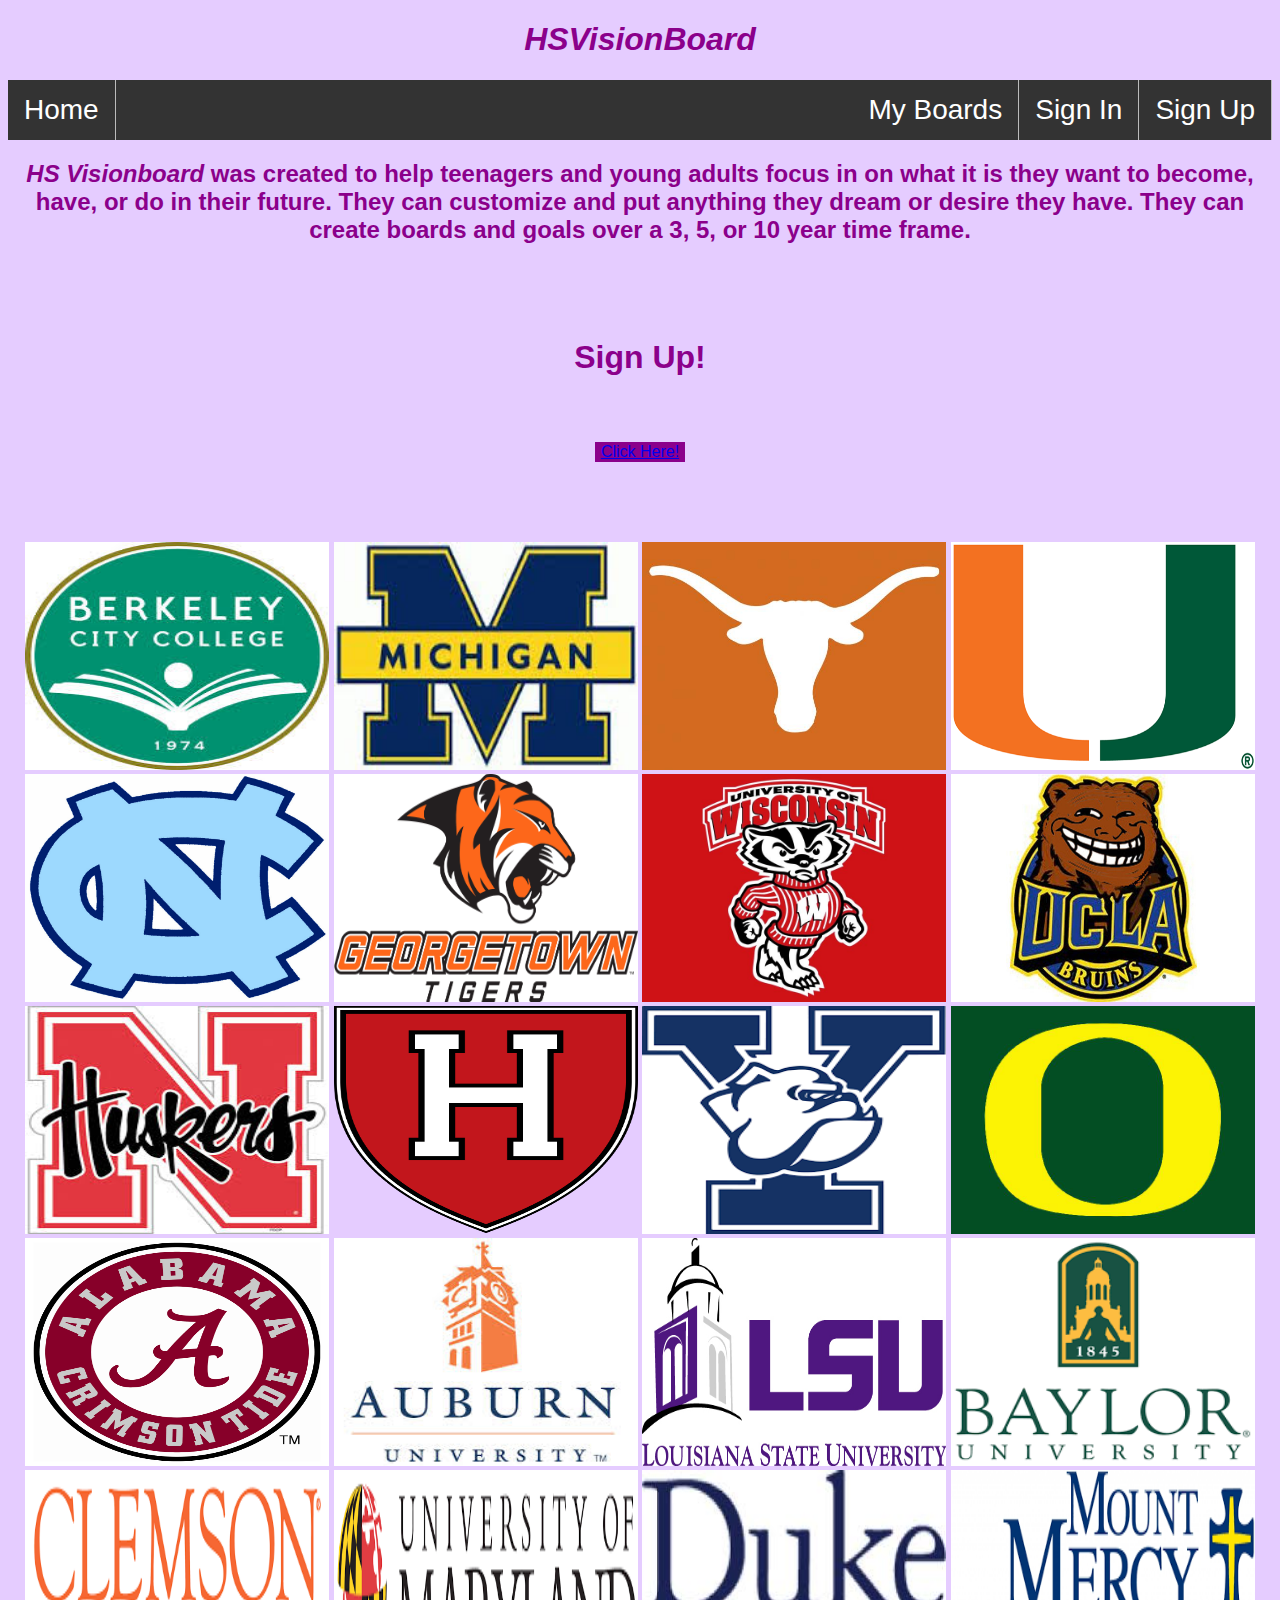
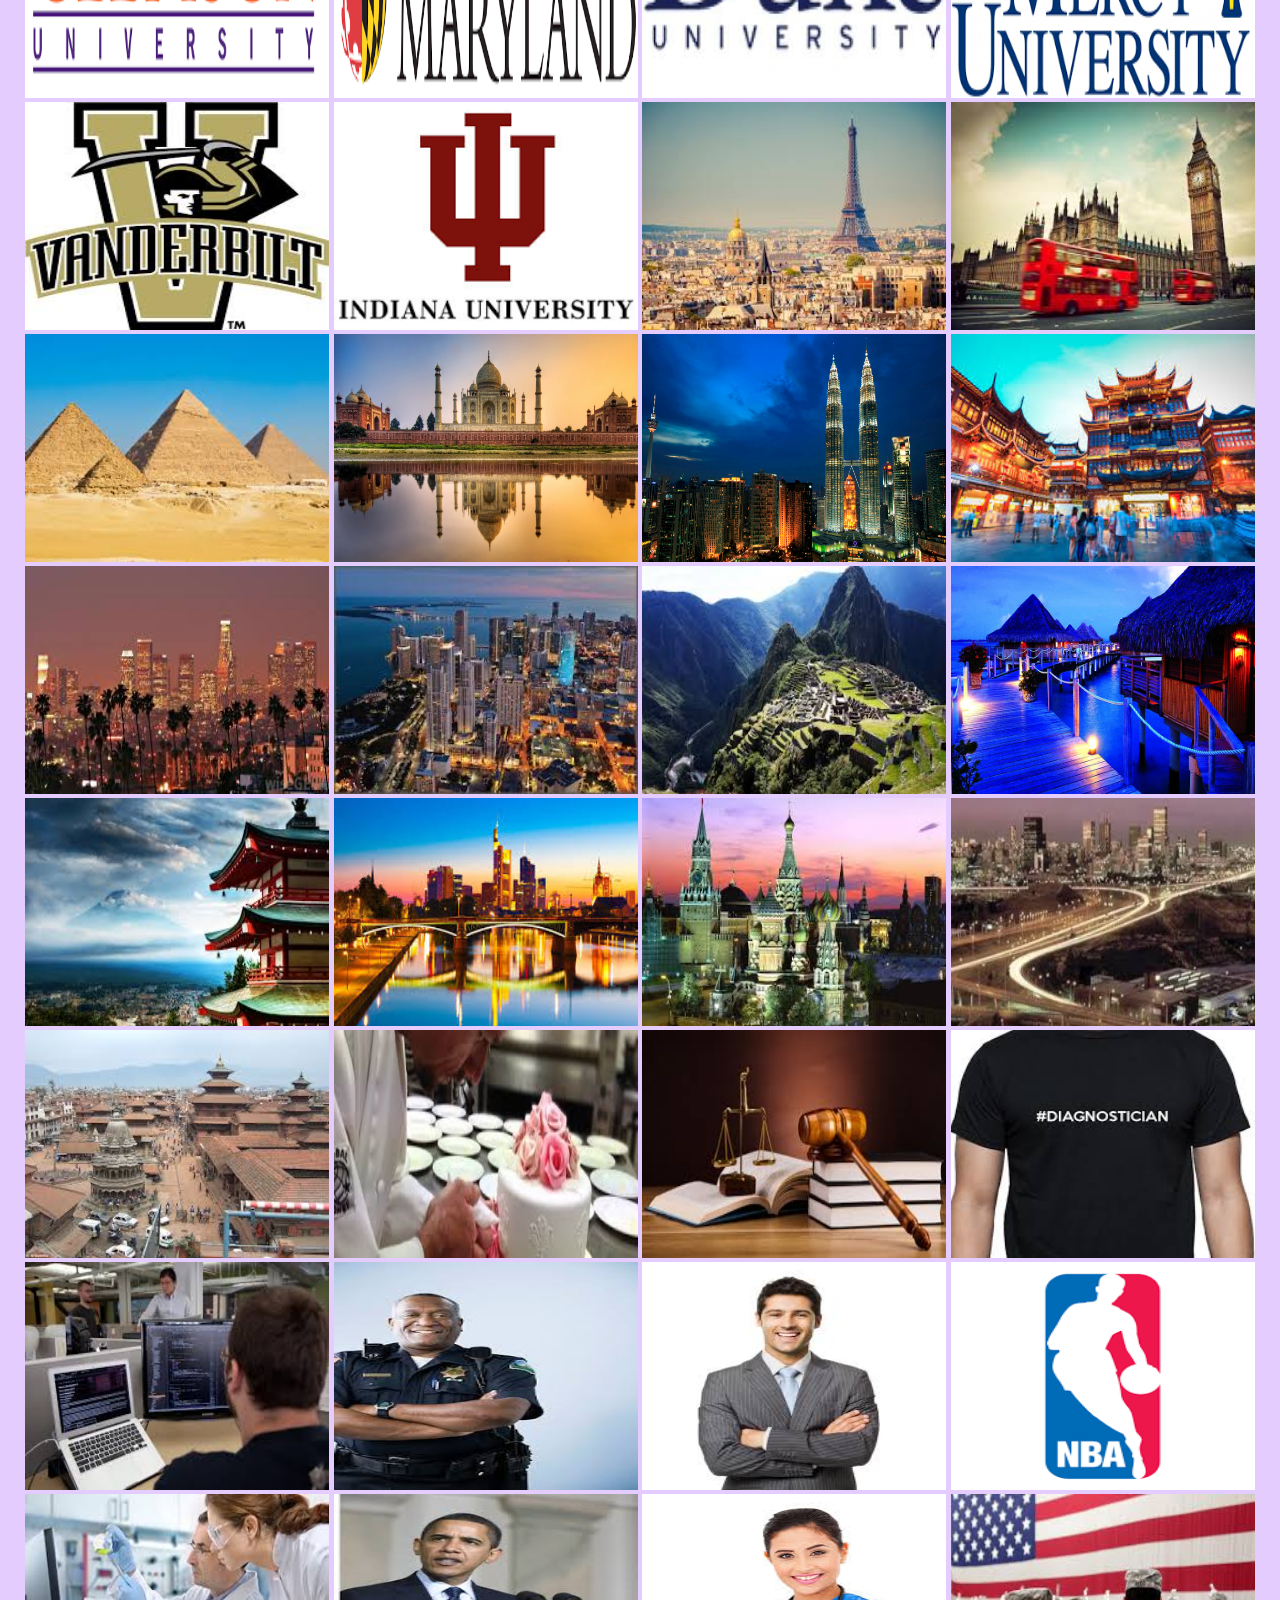
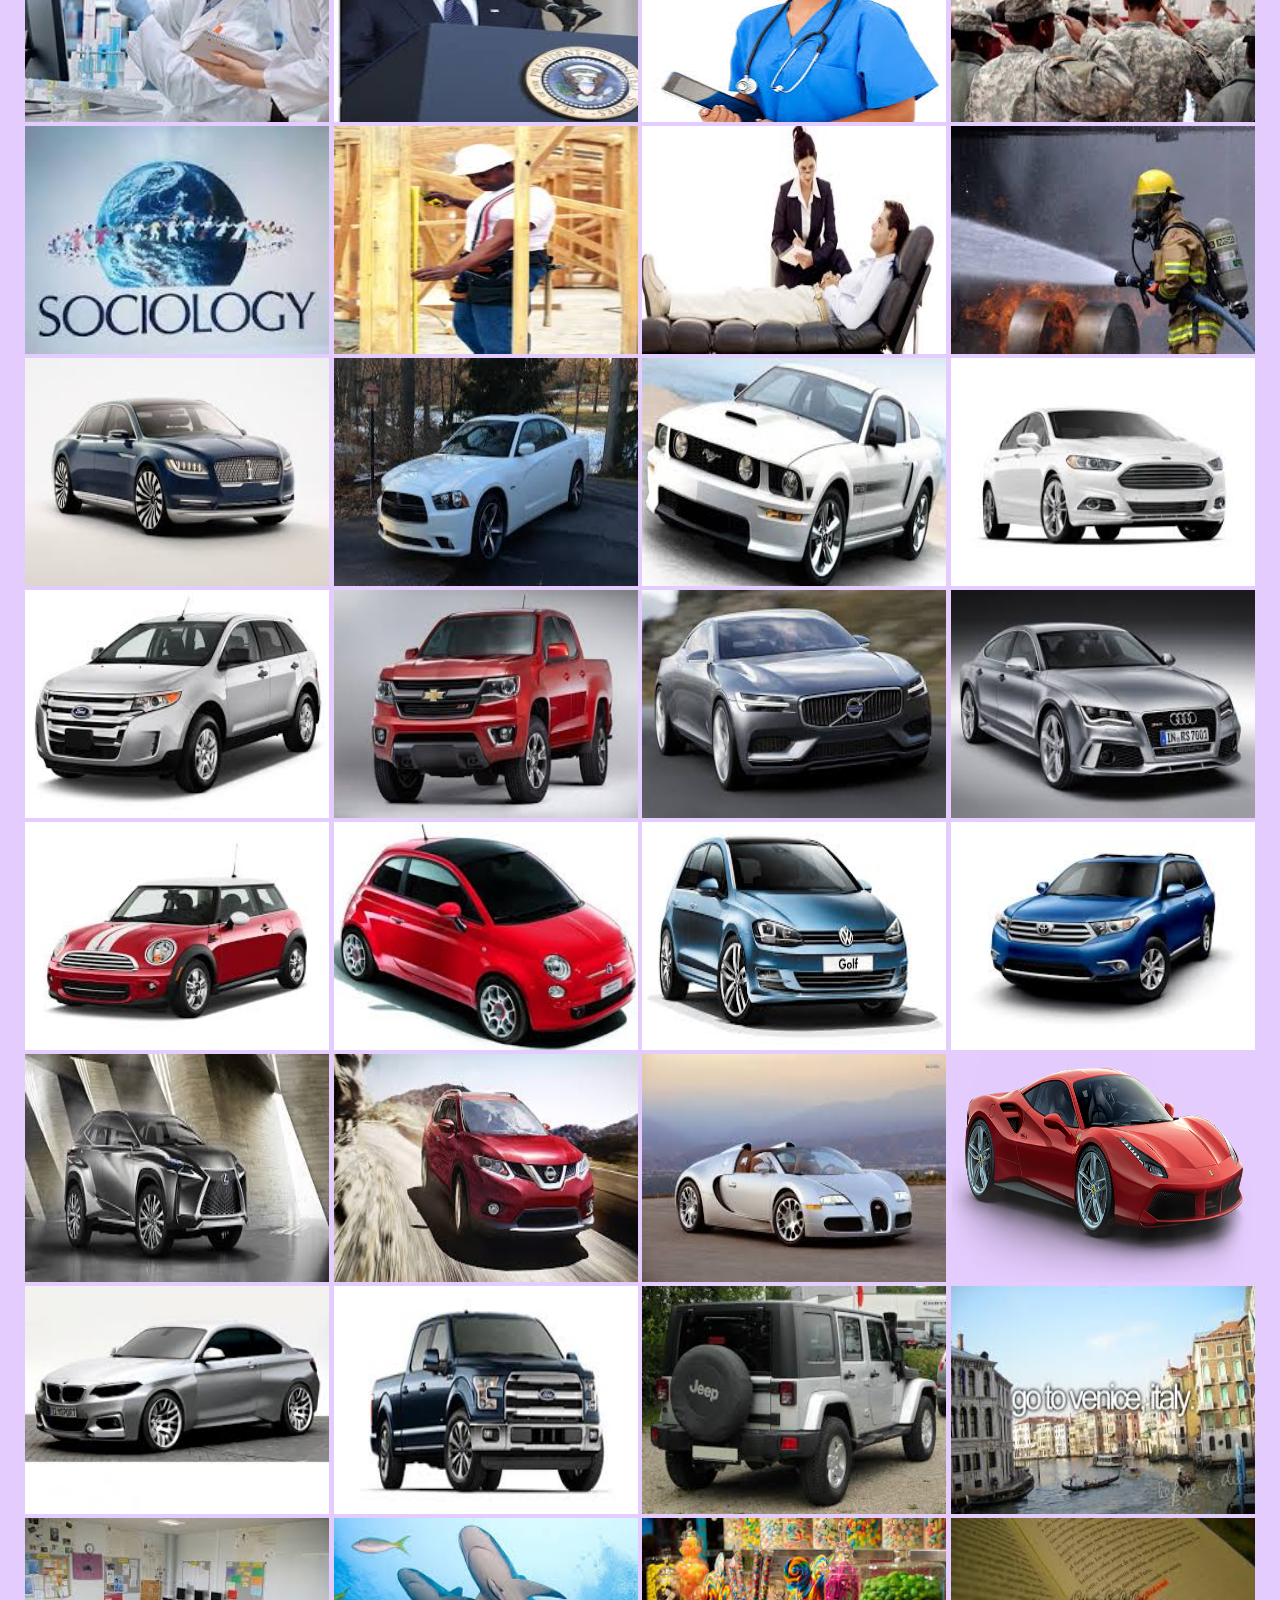
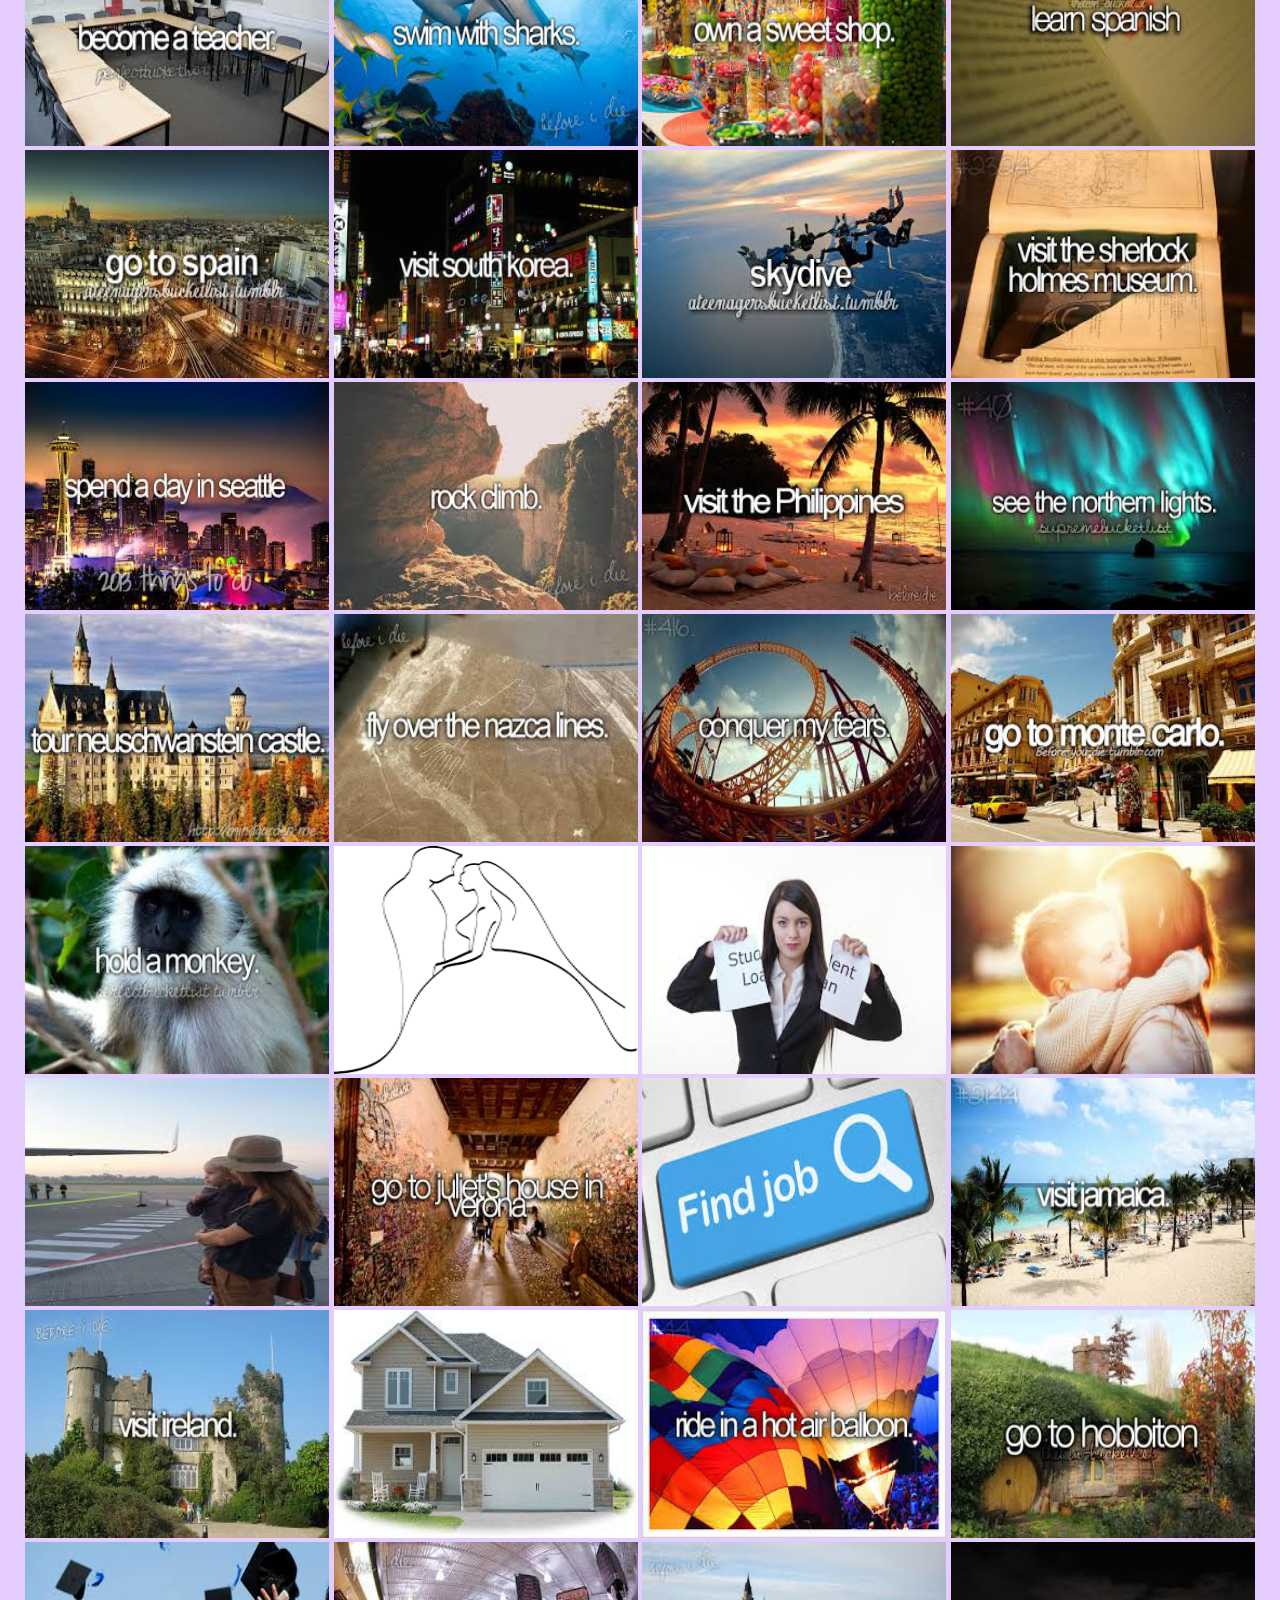
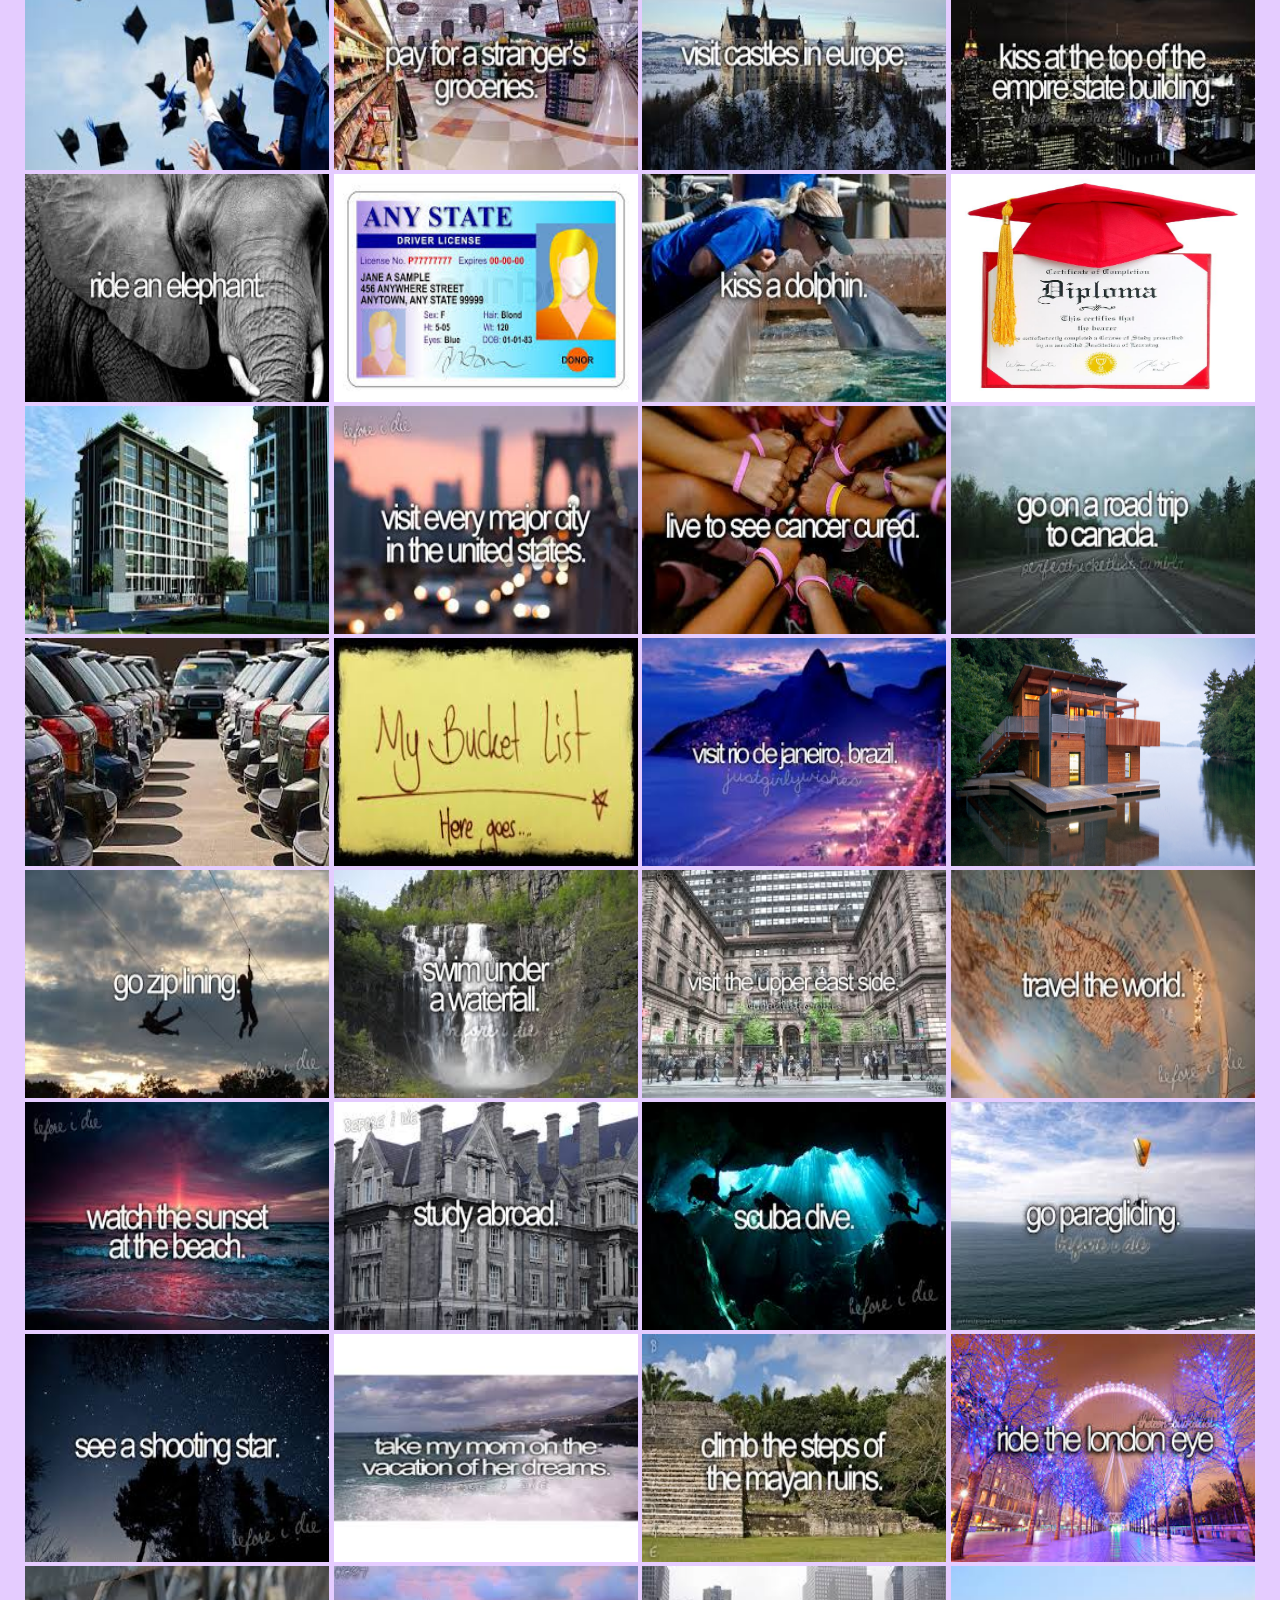
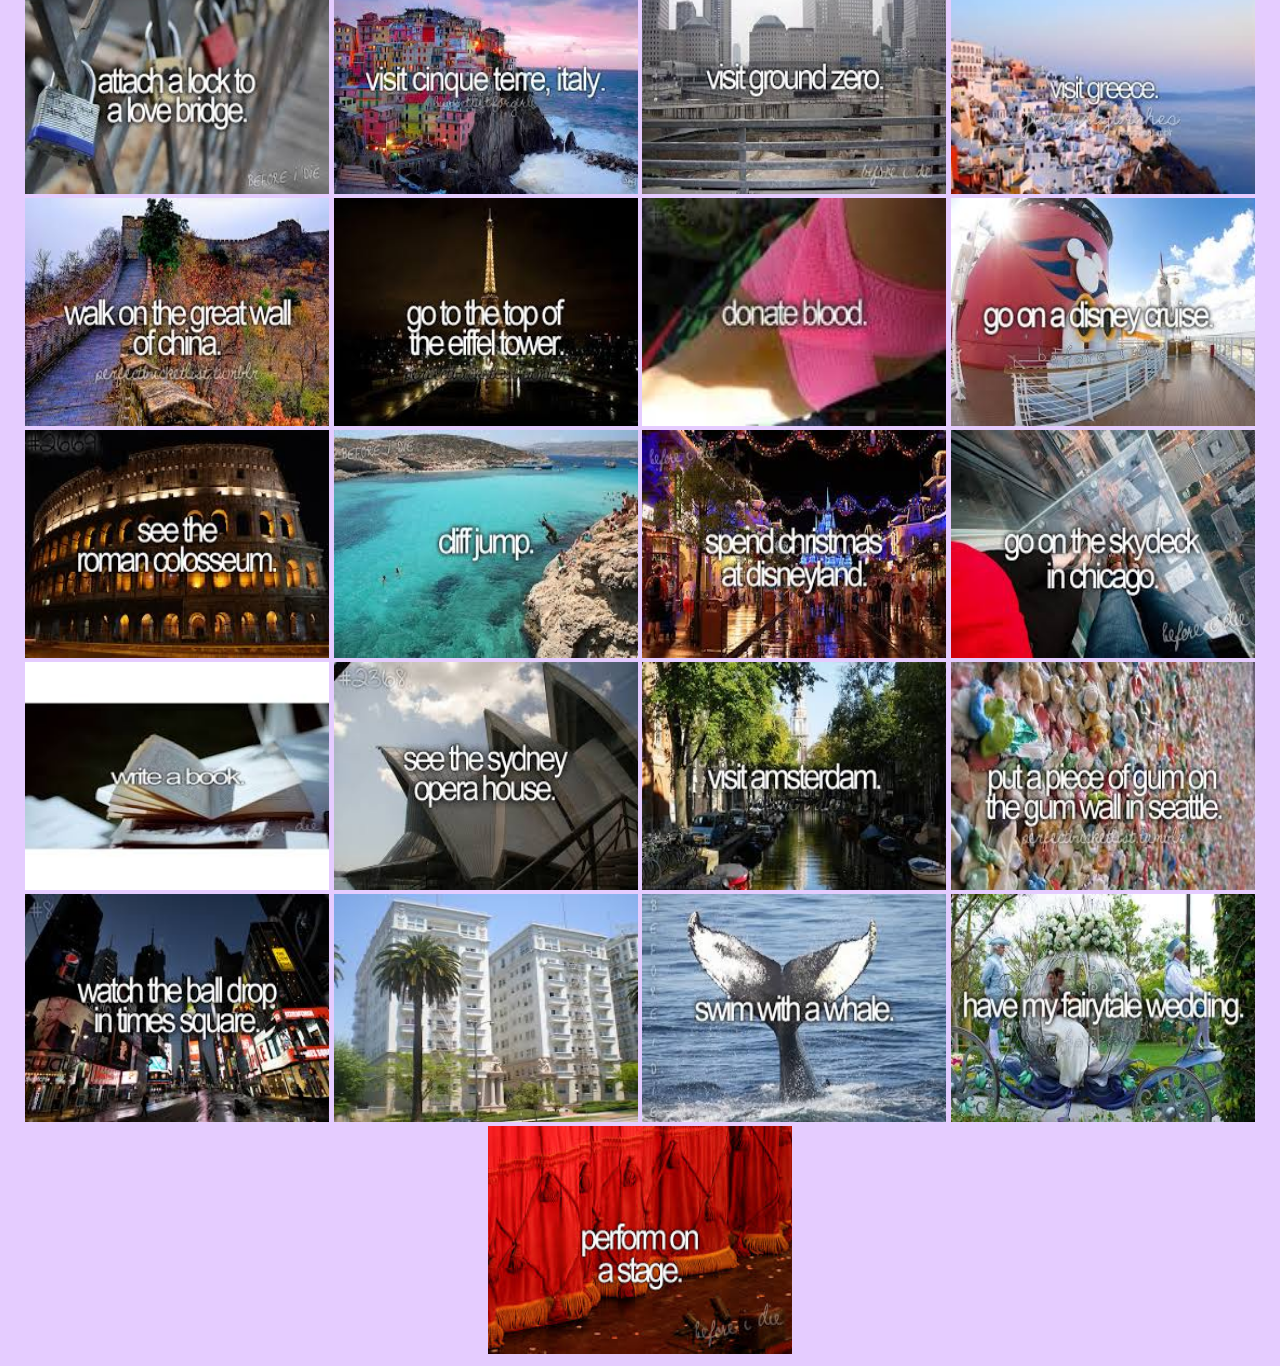
<file: index.html>
<!DOCTYPE html>
<html>
    <head>
        <title> HSvision
        </title>
        <meta name= "viewport" content= "width=device-width, initial-scale=1.0"> 
        <link rel="stylesheet" type="text/css" href="Fp.css">
        <h1> <i>HSVisionBoard</i> </h1>
    </head>
    <body> 
        <ul>
            <li> <a class= "active" href="index.html"> Home </a></li>
            <ul style= "float:right;list-style-type:none;">
            <li> <a class="active" href= "myboards.html"> My Boards </a></li>
            <li> <a class="active" href= "signin.html"> Sign In</a></li>
            <li> <a class="active" href= "signup.html"> Sign Up </a></li>
            </ul>    
        </ul>
        <h2> <i> HS Visionboard </i> was created to help teenagers and young adults focus in on what it is they want to become, have, or do in their future. They can customize and put anything they dream or desire they have. They can create boards and goals over a 3, 5, or 10 year time frame.  </h2>
        <br><br><br>
        <h1 id="#signup"> Sign Up! </h1>
        <br><br>
        <center><button class="button"> <a class="active" href="signup.html">Click Here!</a>                </button>
        <br><br><br><br><br>
        
        <img src="berkeley.jpg" alt= "Berkeley college" style= "width: 304px; height: 228px;">
        <img src="michigan.jpg" alt= "Michigan college" style= "width: 304px; height: 228px;">
        <img src="texas.jpg" alt= "Texas college" style= "width: 304px; height: 228px;">
        <img src="organ.png" alt= "Orgen  college" style= "width: 304px; height: 228px;">                   <img src="NClogo.jpg" alt= "North Carolina college" style= "width: 304px; height: 228px;">
        <img src="georgetown.jpg" alt= "Georgetown college" style= "width: 304px; height: 228px;">         <img src="wisconsin.jpg" alt= "Wisconsin college" style= "width: 304px; height: 228px;">
        <img src="ucla.jpg" alt= "UCLA college" style= "width: 304px; height: 228px;">
        <img src="Nebraska.jpg" alt= "Nebraska college" style= "width: 304px; height: 228px;">
        <img src="Harvard.png" alt= " Harvard college" style= "width: 304px; height: 228px;">
        <img src="yale.png" alt= "Yale college" style= "width: 304px; height: 228px;">
        <img src="oregon.jpg" alt= "Oregon college" style= "width: 304px; height: 228px;">
        <img src="Alabama-Logo.jpg" alt= "Alabama college" style= "width: 304px; height: 228px;">
        <img src="auburn.jpg" alt= "Auburn college" style= "width: 304px; height: 228px;">
        <img src="lsu.jpg" alt= "Louisiana State college" style= "width: 304px; height: 228px;">
        <img src="baylor.png" alt= "Baylor college" style= "width: 304px; height: 228px;">
        <img src="clemson.png" alt= "clemson college" style= "width: 304px; height: 228px;">
        <img src="maryland.png" alt= "Maryland college" style= "width: 304px; height: 228px;">
        <img src="duke.jpg" alt= "Duke college" style= "width: 304px; height: 228px;">
        <img src="mmu.png" alt= "Mount Mercy college" style= "width: 304px; height: 228px;">
        <img src="vanderbilt.jpg" alt= "Vanderbilt college" style= "width: 304px; height: 228px;">
        <img src="indiana.png" alt= "Indiana college" style= "width: 304px; height: 228px;">
        <img src="Paris.jpg" alt= "Paris" style= "width: 304px; height: 228px;">
        <img src="london.jpg" alt= "London" style= "width: 304px; height: 228px;">
        <img src="egypt.jpg" alt= "egypt" style= "width: 304px; height: 228px;">
        <img src="india.jpg" alt= "India" style= "width: 304px; height: 228px;">
        <img src="malaysia.jpg" alt= "Malaysia" style= "width: 304px; height: 228px;">
        <img src="chin.jpg" alt= "China" style= "width: 304px; height: 228px;">
        <img src="la.jpg" alt= "Los Angeles, California" style= "width: 304px; height: 228px;">
        <img src="miami.jpg" alt= "Miami, Florida" style= "width: 304px; height: 228px;">
        <img src="machu%20picchu.jpg" alt= "Macchu Picchu, Peru" style= "width: 304px; height:             228px;">
        <img src="borabora.jpg" alt= "Bora Bora island" style= "width: 304px; height: 228px;">
        <img src="japan.jpg" alt= "Japan" style= "width: 304px; height: 228px;">
        <img src="germany.jpg" alt= "Germany" style= "width: 304px; height: 228px;">
        <img src="Russia.jpg" alt= "Russia" style= "width: 304px; height: 228px;">
        <img src="South%20Africa.jpg" alt= "South Africa" style= "width: 304px; height: 228px;">
        <img src="nepal.jpg" alt= "Nepal" style= "width: 304px; height: 228px;">
        <img src="pastry%20chef.jpg" alt= "Pastry Chef" style= "width: 304px; height: 228px;">
        <img src="lawyer.jpg" alt= "Lawyer" style= "width: 304px; height: 228px;">
        <img src="diagnostician.jpg" alt= "Diagnostician" style= "width: 304px; height: 228px;">
        <img src="computer%20developer.jpg" alt= "Computer Developer" style= "width: 304px; height:         228px;">
        <img src="police%20officer.jpg" alt= "Police Officer" style= "width: 304px; height:                 228px;">
        <img src="buisnessman.jpg" alt= "Buisnessman" style= "width: 304px; height: 228px;">
        <img src="nba.png" alt= "NBA" style= "width: 304px; height: 228px;">
        <img src="chemist.jpg" alt= "Chemist" style= "width: 304px; height: 228px;">
        <img src="politician.jpg" alt= "politician" style= "width: 304px; height: 228px;">
        <img src="nurse.jpg" alt= "Nurse" style= "width: 304px; height: 228px;">
        <img src="military.jpg" alt= "Military" style= "width: 304px; height: 228px;">
        <img src="sociology.jpg" alt= "Sociologist" style= "width: 304px; height: 228px;">
        <img src="carpanter.jpg" alt= "carpanter" style= "width: 304px; height: 228px;">
        <img src="psychologist.jpg" alt= "psycologist" style= "width: 304px; height: 228px;">
        <img src="firefighter.jpg" alt= "Firefighter" style= "width: 304px; height: 228px;">
            <img src="lincoln.jpg" alt= "Lincoln" style= "width: 304px; height: 228px;">
        <img src="dodge.jpg" alt= "Dodge" style= "width: 304px; height: 228px;">
        <img src="mustang.jpg" alt= "Mustang" style= "width: 304px; height: 228px;">
        <img src="ford-sedan.jpg" alt= "Ford Sedan" style= "width: 304px; height: 228px;">                   <img src="ford-suv.jpg" alt= "Ford SUV" style= "width: 304px; height: 228px;">
        <img src="chevy.jpg" alt= "Chevrolet" style= "width: 304px; height: 228px;">      
        <img src="volvo.jpg" alt= "Volvo" style= "width: 304px; height: 228px;">
        <img src="audi.jpg" alt= "Audi" style= "width: 304px; height: 228px;">
        <img src="mini%20cooper.jpg" alt= "Mini Cooper" style= "width: 304px; height: 228px;">
        <img src="fiat.jpg" alt= "Fiat" style= "width: 304px; height: 228px;">
        <img src="volkswagon.jpg" alt= "Volkswagon" style= "width: 304px; height: 228px;">
        <img src="toyota.jpg" alt= "Toyota" style= "width: 304px; height: 228px;">
        <img src="lexus.jpg" alt= "Lexus" style= "width: 304px; height: 228px;">
        <img src="nissan.jpg" alt= "Nissan" style= "width: 304px; height: 228px;">
        <img src="bugatti.jpg" alt= "Bugatti" style= "width: 304px; height: 228px;">
        <img src="ferrari.png" alt= "Ferrari" style= "width: 304px; height: 228px;">
        <img src="bmw.jpg" alt= "BMW" style= "width: 304px; height: 228px;">
        <img src="f150.jpg" alt= "Ford F150" style= "width: 304px; height: 228px;">
        <img src="wrangler.jpg" alt= "Jeep Wrangler" style= "width: 304px; height: 228px;">
        <img src="venice.jpeg" alt= "Venice" style= "width: 304px; height: 228px;">       
        <img src="teacher.jpeg" alt= "Teacher" style= "width: 304px; height: 228px;">
        <img src="swimwithsharks.jpeg" alt= "Swim with Sharks" style= "width: 304px; height:                228px;">
        <img src="sweetshop.jpeg" alt= "Own a sweetshop" style= "width: 304px; height: 228px;">
        <img src="spanish.jpeg" alt= "Learn Spanish" style= "width: 304px; height: 228px;">                 <img src="spain.jpeg" alt= "Spain" style= "width: 304px; height: 228px;">
        <img src="south%20korea.jpeg" alt= "South Korea" style= "width: 304px; height: 228px;">             <img src="skydive.jpeg" alt= "skydive" style= "width: 304px; height: 228px;">
        <img src="sherlok%20holmes.jpeg" alt= "Sherlock Holmes" style= "width: 304px; height:               228px;">
        <img src="seattle.jpeg" alt= "Nebraska college" style= "width: 304px; height: 228px;">
        <img src="rockclimb.jpeg" alt= " Harvard college" style= "width: 304px; height: 228px;">
        <img src="philippines.jpeg" alt= "Yale college" style= "width: 304px; height: 228px;">
        <img src="northernlights.jpeg" alt= "Oregon college" style= "width: 304px; height: 228px;">
        <img src="neushwansein%20castle.jpeg" alt= "Alabama college" style= "width: 304px; height:          228px;">
        <img src="nazca%20lines.jpeg" alt= "Auburn college" style= "width: 304px; height: 228px;">
        <img src="myfears.jpeg" alt= "Louisiana State college" style= "width: 304px; height:                228px;">
        <img src="monte%20carlo.jpeg" alt= "Baylor college" style= "width: 304px; height: 228px;">
        <img src="monkey.jpeg" alt= "clemson college" style= "width: 304px; height: 228px;">
        <img src="marraige.png" alt= "Maryland college" style= "width: 304px; height: 228px;">
        <img src="loans.jpeg" alt= "Duke college" style= "width: 304px; height: 228px;">
        <img src="kids2.jpeg" alt= "Mount Mercy college" style= "width: 304px; height: 228px;">
        <img src="kids.jpeg" alt= "Vanderbilt college" style= "width: 304px; height: 228px;">
        <img src="juliets.jpeg" alt= "Indiana college" style= "width: 304px; height: 228px;">
        <img src="Job.jpeg" alt= "Paris" style= "width: 304px; height: 228px;">
        <img src="jamaica.jpeg" alt= "London" style= "width: 304px; height: 228px;">
        <img src="ireland.jpeg" alt= "egypt" style= "width: 304px; height: 228px;">
        <img src="house.jpeg" alt= "India" style= "width: 304px; height: 228px;">
        <img src="hotair.jpeg" alt= "Malaysia" style= "width: 304px; height: 228px;">
        <img src="hobbiton.jpeg" alt= "China" style= "width: 304px; height: 228px;">
        <img src="graduate.jpeg" alt= "Los Angeles, California" style= "width: 304px; height:               228px;">
        <img src="froceries.jpeg" alt= "Miami, Florida" style= "width: 304px; height: 228px;">
        <img src="europe.jpeg" alt= "Macchu Picchu, Peru" style= "width: 304px; height:             228px;">
        <img src="empirestate.jpeg" alt= "Bora Bora island" style= "width: 304px; height: 228px;">
        <img src="elephant.jpeg" alt= "Japan" style= "width: 304px; height: 228px;">
        <img src="drivers%20liscense.jpeg" alt= "Germany" style= "width: 304px; height: 228px;">
        <img src="dolphin.jpeg" alt= "Russia" style= "width: 304px; height: 228px;">
        <img src="Diploma.jpeg" alt= "South Africa" style= "width: 304px; height: 228px;">
        <img src="condo.jpeg" alt= "Nepal" style= "width: 304px; height: 228px;">
        <img src="cities.jpeg" alt= "Pastry Chef" style= "width: 304px; height: 228px;">
        <img src="cancer.jpeg" alt= "Lawyer" style= "width: 304px; height: 228px;">
        <img src="canada.jpeg" alt= "Diagnostician" style= "width: 304px; height: 228px;">
        <img src="buying%20a%20car.jpeg" alt= "Computer Developer" style= "width: 304px; height:         228px;">
        <img src="Bucket%20list.jpeg" alt= "Police Officer" style= "width: 304px; height:                 228px;">
        <img src="brazil.jpeg" alt= "Buisnessman" style= "width: 304px; height: 228px;">
        <img src="boathouse.jpg" alt= "NBA" style= "width: 304px; height: 228px;">
        <img src="bl-ziplining.jpeg" alt= "Chemist" style= "width: 304px; height: 228px;">
        <img src="bl-waterfall.jpeg" alt= "politician" style= "width: 304px; height: 228px;">
        <img src="bl-uppereastside.jpeg" alt= "Nurse" style= "width: 304px; height: 228px;">
        <img src="bl-travel%20the%20world.jpeg" alt= "Military" style= "width: 304px; height: 228px;">
        <img src="bl-sunset.jpeg" alt= "Sociologist" style= "width: 304px; height: 228px;">
        <img src="bl-studyabroad.jpeg" alt= "carpanter" style= "width: 304px; height: 228px;">
        <img src="bl-scubadive.jpeg" alt= "psycologist" style= "width: 304px; height: 228px;">
        <img src="bl-paragliding.jpeg" alt= "Firefighter" style= "width: 304px; height: 228px;">
        <img src="bl-shootingstar.jpeg" alt= "Lincoln" style= "width: 304px; height: 228px;">
        <img src="bl-mom.jpeg" alt= "Dodge" style= "width: 304px; height: 228px;">
        <img src="bl-mayan%20ruins.jpeg" alt= "Mustang" style= "width: 304px; height: 228px;">
        <img src="bl-londoneye.jpeg" alt= "Ford Sedan" style= "width: 304px; height: 228px;">                   <img src="bl-london.jpeg" alt= "Ford SUV" style= "width: 304px; height: 228px;">
        <img src="bl-italy.jpeg" alt= "" style= "width: 304px; height: 228px;">      
        <img src="bl-groundzero.jpeg" alt= "Volvo" style= "width: 304px; height: 228px;">
        <img src="bl-greece.jpeg" alt= "Audi" style= "width: 304px; height: 228px;">
        <img src="bl-greatwallofchina.jpeg" alt= "Mini Cooper" style= "width: 304px; height: 228px;">
        <img src="bl-eiffeltower.jpeg" alt= "Fiat" style= "width: 304px; height: 228px;">
        <img src="bl-donate%20blood.jpeg" alt= "Volkswagon" style= "width: 304px; height: 228px;">
        <img src="bl-disneycruise.jpeg" alt= "Toyota" style= "width: 304px; height: 228px;">
        <img src="bl-colleseum.jpeg" alt= "Lexus" style= "width: 304px; height: 228px;">
        <img src="bl-cliffjump.jpeg" alt= "Nissan" style= "width: 304px; height: 228px;">
        <img src="bl-christmas.jpeg" alt= "Bugatti" style= "width: 304px; height: 228px;">
        <img src="bl-Chicago.jpeg" alt= "Ferrari" style= "width: 304px; height: 228px;">
        <img src="bl-book.jpeg" alt= "BMW" style= "width: 304px; height: 228px;">
        <img src="bl-australia.jpeg" alt= "Ford F150" style= "width: 304px; height: 228px;">
        <img src="bl-amsterdam.jpeg" alt= "Jeep Wrangler" style= "width: 304px; height: 228px;">
        <img src="bl-3.jpeg" alt= "Jeep Wrangler" style= "width: 304px; height: 228px;">
        <img src="bl-1,1.jpeg" alt= "Ferrari" style= "width: 304px; height: 228px;">
        <img src="apartment.jpeg" alt= "BMW" style= "width: 304px; height: 228px;">
        <img src="whale.jpeg" alt= "Ford F150" style= "width: 304px; height: 228px;">
        <img src="wedding.jpeg" alt= "Jeep Wrangler" style= "width: 304px; height: 228px;">
        <img src="tsage.jpeg" alt= "Jeep Wrangler" style= "width: 304px; height: 228px;">
        </center>
    </body>
</html>
</file>
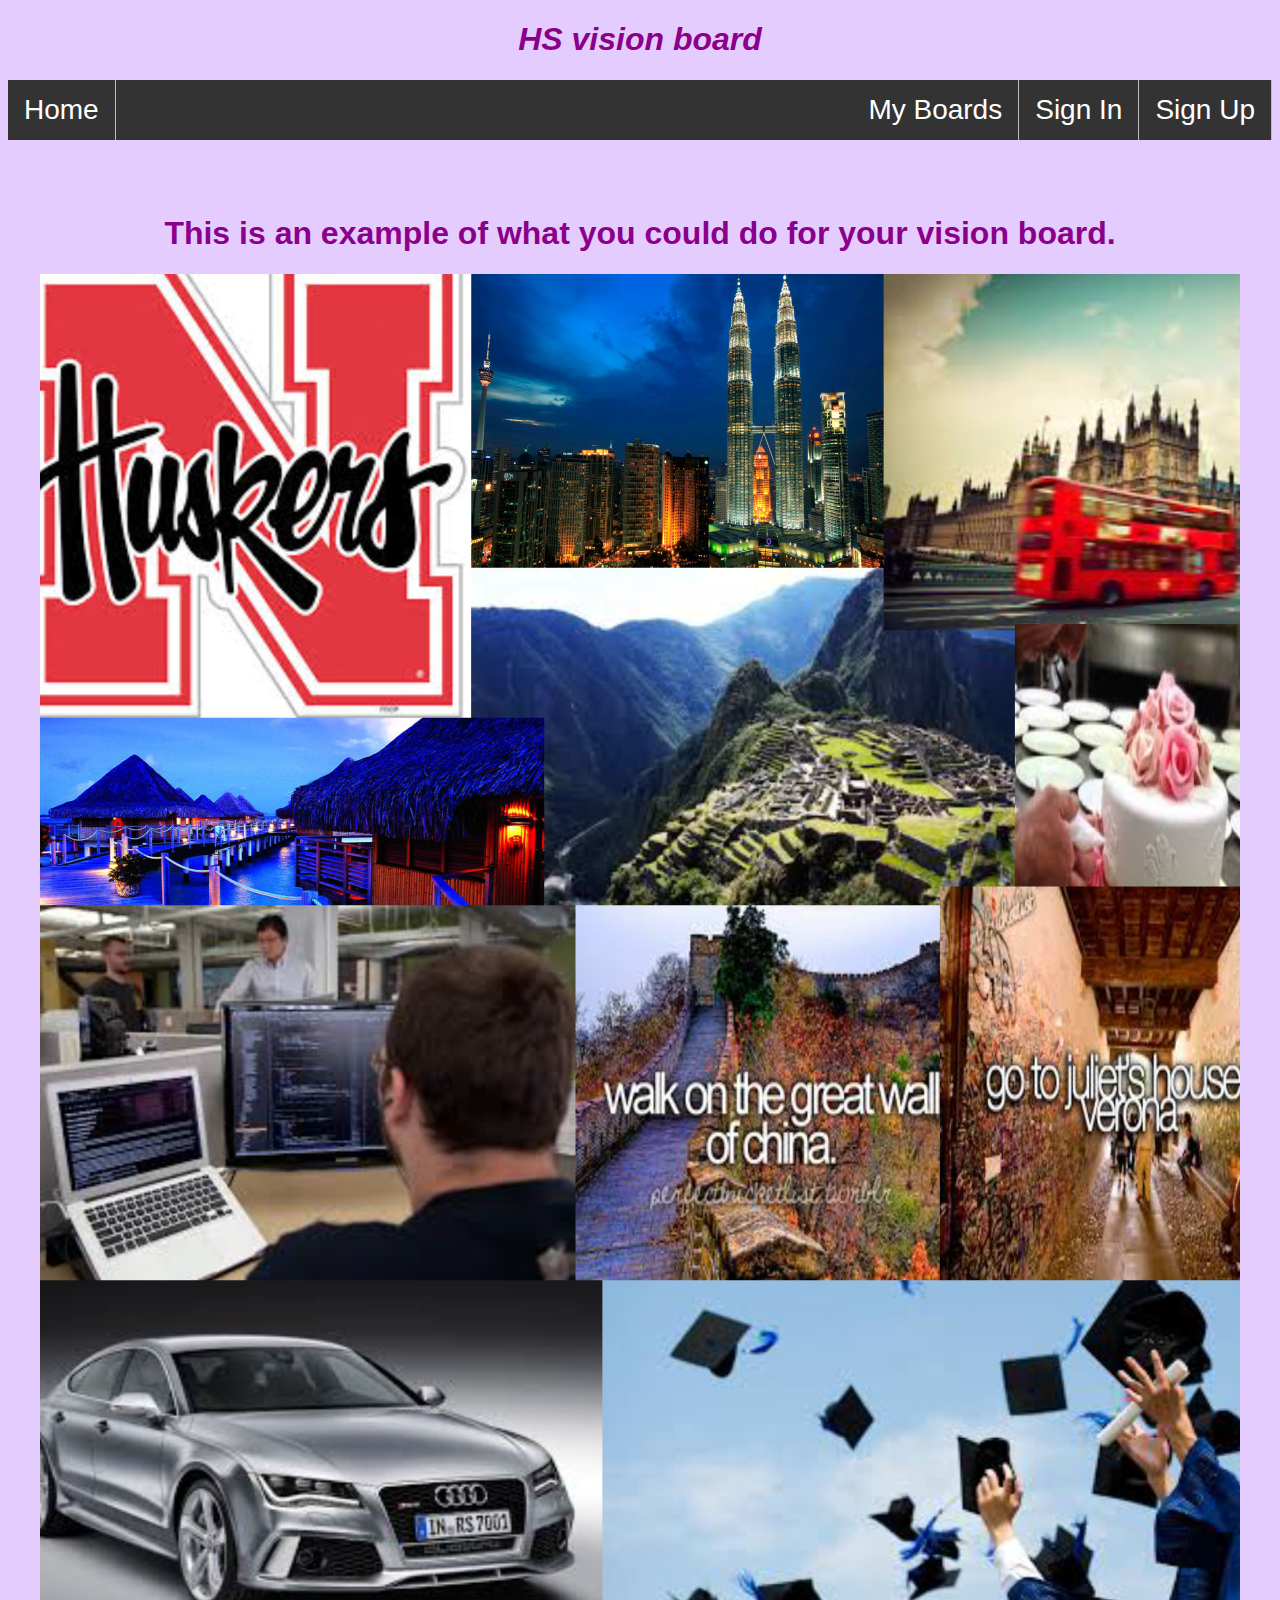
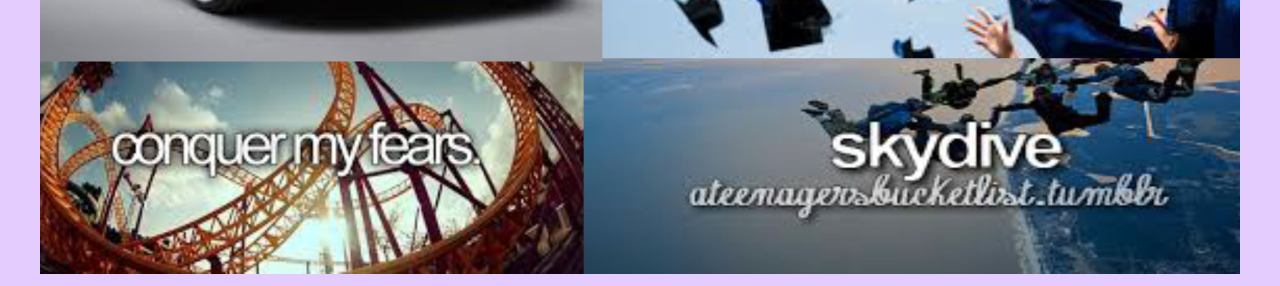
<file: myboards.html>
<!DOCTYPE html>
<html>
    <head>
        <title> HSvision
        </title>
        <meta name= "viewport" content= "width=device-width, initial-scale=1.0"> 
        <link rel="stylesheet" type="text/css" href="Fp.css">
        <h1> <i>HS vision board</i> </h1>
    </head>
    <body> 
        <ul>
            <li> <a class= "active" href="index.html"> Home </a></li>
            <ul style= "float:right;list-style-type:none;">
            <li> <a class="active" href= "boards.html"> My Boards </a></li>
            <li> <a class="active" href= "signin.html"> Sign In</a></li>
            <li> <a class="active" href= "signup.html"> Sign Up </a></li>
            </ul>    
        </ul>
        <br><br><br>
        <h1> This is an example of what you could do for your vision board.</h1>
        <center>
    <img src="myvisionboard.jpg" alt= "Vision Board Example" style= "width: 1200px; height:2000;">
        </center>
</file>
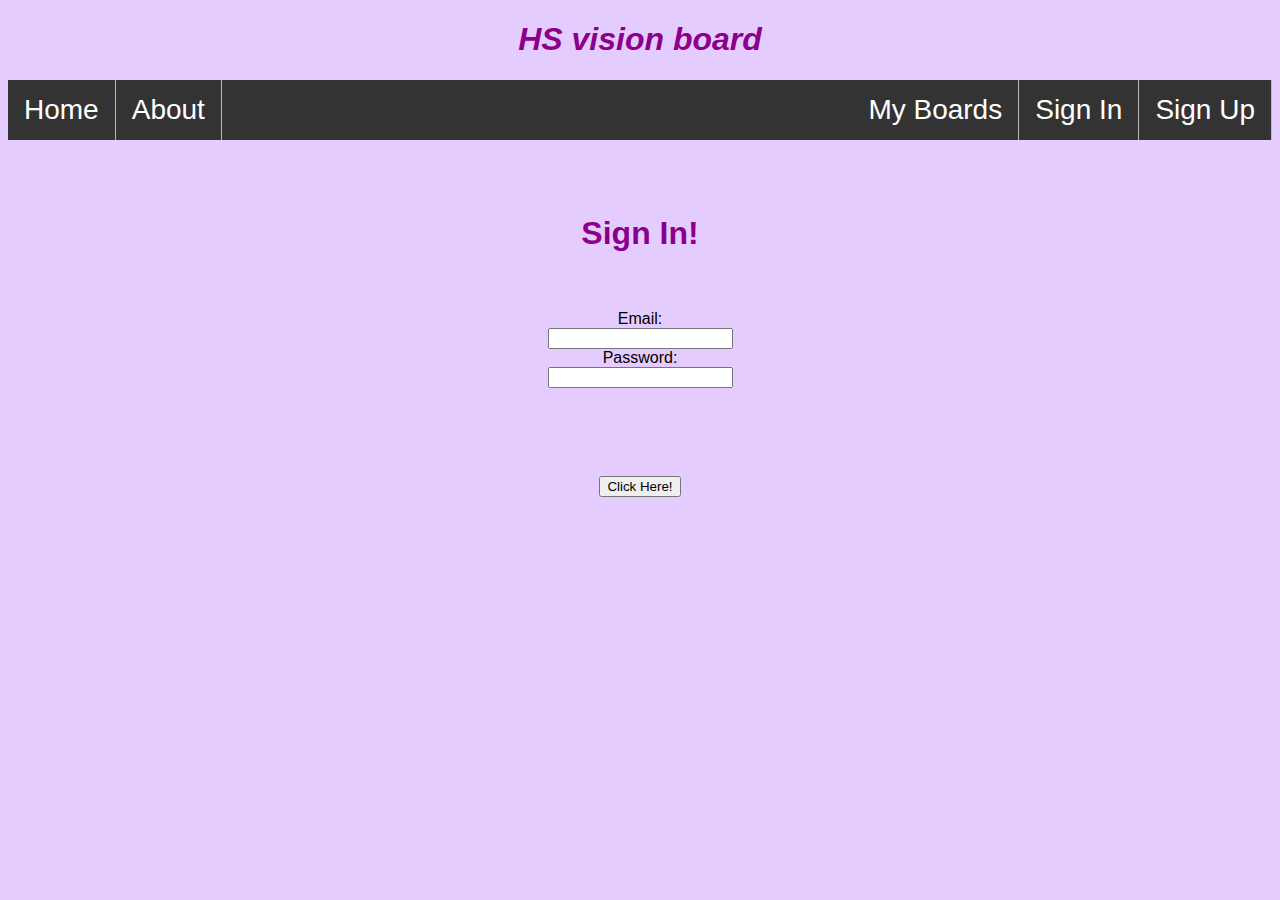
<file: signin.html>
<!DOCTYPE html>
<html>
    <head>
        <title> HSvision
        </title>
        <meta name= "viewport" content= "width=device-width, initial-scale=1.0"> 
        <link rel="stylesheet" type="text/css" href="Fp.css">
        <h1> <i>HS vision board</i> </h1>
    </head>
    <body> 
        <ul>
            <li> <a class= "active" href="index.html"> Home </a></li>
            <li> <a class="active" href= "about.html"> About </a></li>
            <ul style= "float:right;list-style-type:none;">
            <li> <a class="active" href= "boards.html"> My Boards </a></li>
            <li> <a class="active" href= "signin.html"> Sign In</a></li>
            <li> <a class="active" href= "signup.html"> Sign Up </a></li>
            </ul>    
        </ul>
        <br><br><br>
        <center>
        <h1 id="#signup"> Sign In! </h1>
        <br><br>
    		Email: <br>
		<input type="text" id="email">
		<br>
	       Password:<br>
		<input type="text" id="password">
		<br><br>
		
		<p id="output"></p>
        <br><br><br>
        <button class="butt"> Click Here!</button>
        </center>
    </body>
</html>
</file>
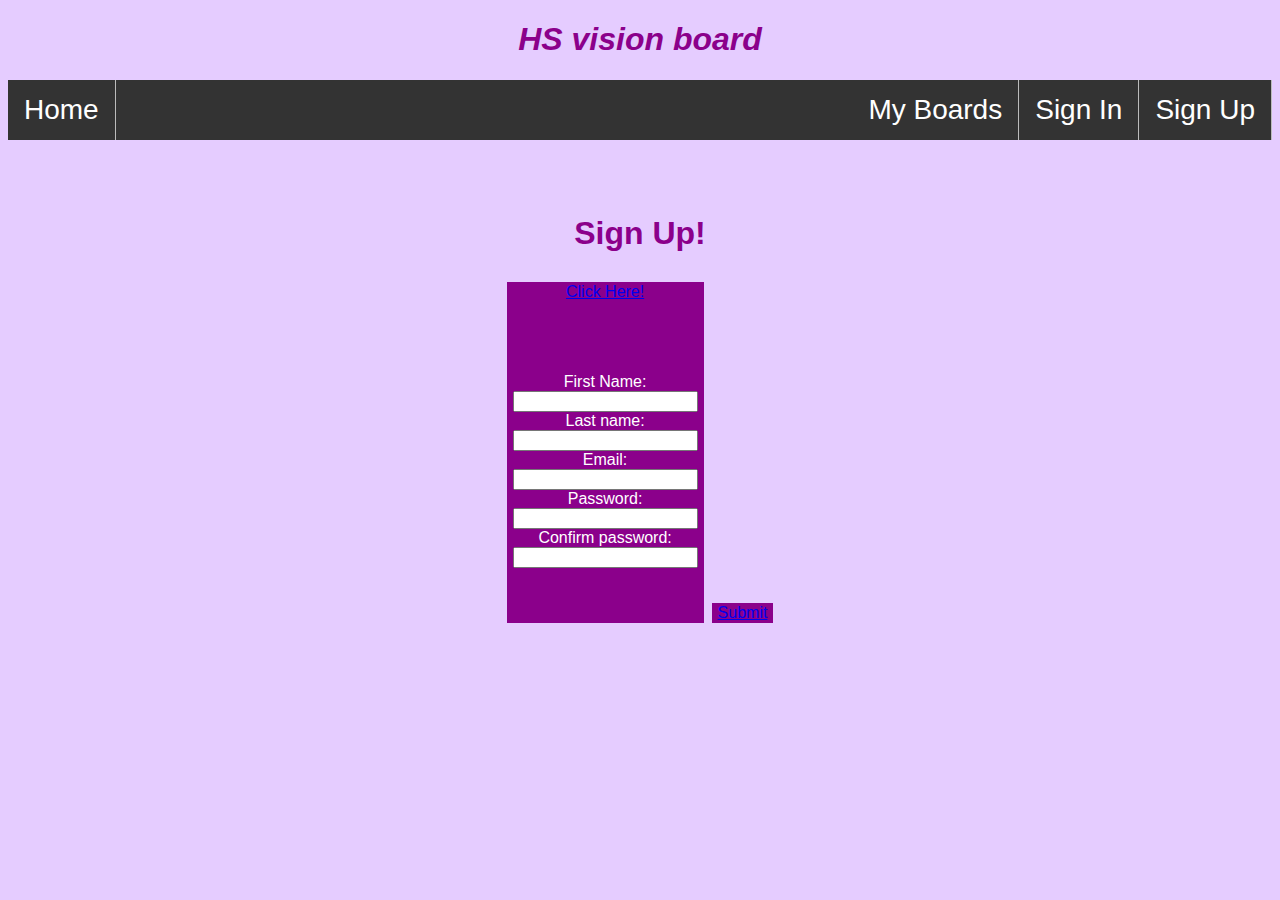
<file: signup.html>
<!DOCTYPE html>
<html>
    <head>
        <title> HSvision
        </title>
        <meta name= "viewport" content= "width=device-width, initial-scale=1.0"> 
        <link rel="stylesheet" type="text/css" href="Fp.css">
        <h1> <i>HS vision board</i> </h1>
    </head>
    <body> 
        <ul>
            <li> <a class= "active" href="index.html"> Home </a></li>
            <ul style= "float:right;list-style-type:none;">
            <li> <a class="active" href= "boards.html"> My Boards </a></li>
            <li> <a class="active" href= "signin.html"> Sign In</a></li>
            <li> <a class="active" href= "signup.html"> Sign Up </a></li>
            </ul>    
        </ul>
        <br><br><br>
        <center>
        <h1>Sign Up!</h1>
        <button class="button"> <a class="active" href="signup.html">Click Here!</a>
        <br><br><br><br><br>
            
            First Name: <br>    <input type="text" id= "firstname">
            <br>
            Last name: <br> <input type="text" id= "lastname">
            <br>
            Email: <br> <input type= "text" id= "email">
            <br>
            Password: <br>  <input type="text" id="password">
            <br>
            Confirm password: <br>  <input type="text" id="password">
            <br><br><br><br>
            <center><button class="button"> <a class="active" href="index.html">Submit</a>                  </button>
        </center>
    </body>
</html>
</file>
<file: Fp.css>
h1 {
    text-align:center;
    color: darkmagenta;
    border-width: 0px;
    font-family: sans-serif;
    font-size: 100 px;
}
ul {
    list-style-type: none;
    margin:auto;
    padding: 0;
    overflow: hidden;
    background-color: #333;
    font-family: sans-serif
}
li {
    float: left;
    font-size: 28px
}
li a { 
    display: inline-block;
    color: white;
    text-align: center;
    padding: 14px 16px;
    text-decoration: none;
}
/* change the link color to #111 (black) on hover */
li a: { background-color: darkmagenta;
}
/* Add s gray right border to all list items, except the last item (last-child)*/
li {
    border-right: 1px solid #bbb
}
li: last-child {
    border-right: none;
}
.button { 
    background-color: darkmagenta;
    border: none;
    color: white;
    padding= 45px 25px;
    text-decoration: none;
    display: inline-block;
    font-size: 16px;
    margin:8px 4px; 
    cursor: pointer;
    text-align: center;
}
img { 
    text-align: center; 
}
html {
    background-color:#e5ccff;
    font-family: sans-serif;
}
div.scroll {
    background-color: lightgray;
    width: 500px;
    padding: 25px;
    border: 10px;
    border-color: darkmagenta;
    margin: 25px;
}
h2   { text-align:center;
    color: darkmagenta;
    border-width: 0px;
    font-family: sans-serif;
    font-size: 100 px;
}
</file>
